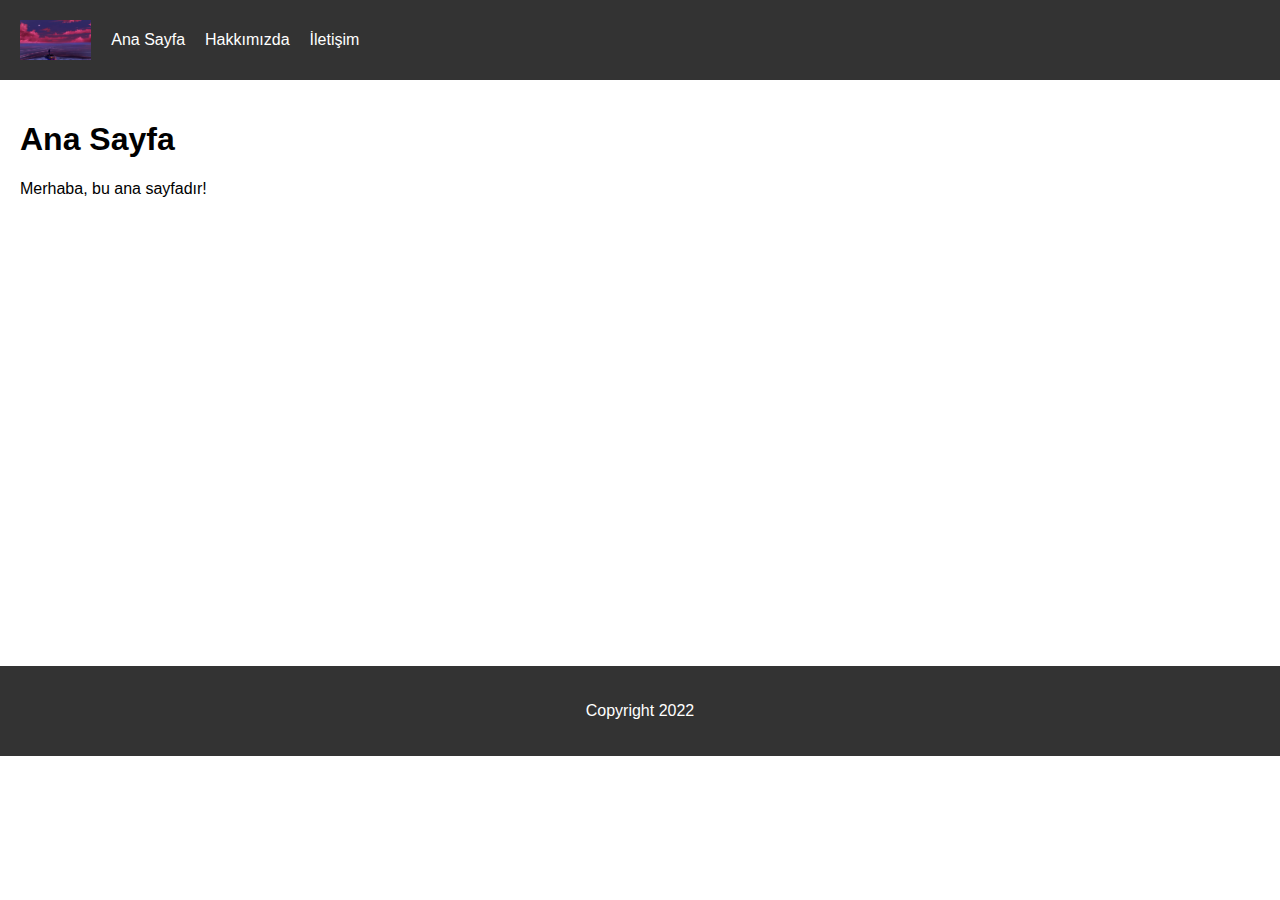
<file: index.html>
<!DOCTYPE html>
<html>
<head>
  <title>Ana Sayfa</title>
  <link rel="stylesheet" href="/css/styles.css">
</head>
<body>
  <header>
    <img src="/img/logo.png" alt="Logo">
    <nav>
      <ul>
        <li><a href="/index.html">Ana Sayfa</a></li>
        <li><a href="/about.html">Hakkımızda</a></li>
        <li><a href="/contact.html">İletişim</a></li>
      </ul>
    </nav>
  </header>
  <main>
    <h1>Ana Sayfa</h1>
    <p>Merhaba, bu ana sayfadır!</p>
    <br><br><br><br><br><br><br><br><br><br><br><br><br><br><br><br><br><br><br><br><br><br><br><br>


  </main>
  <footer>
    <p>Copyright 2022</p>
  </footer>
</body>
</html>
</file>
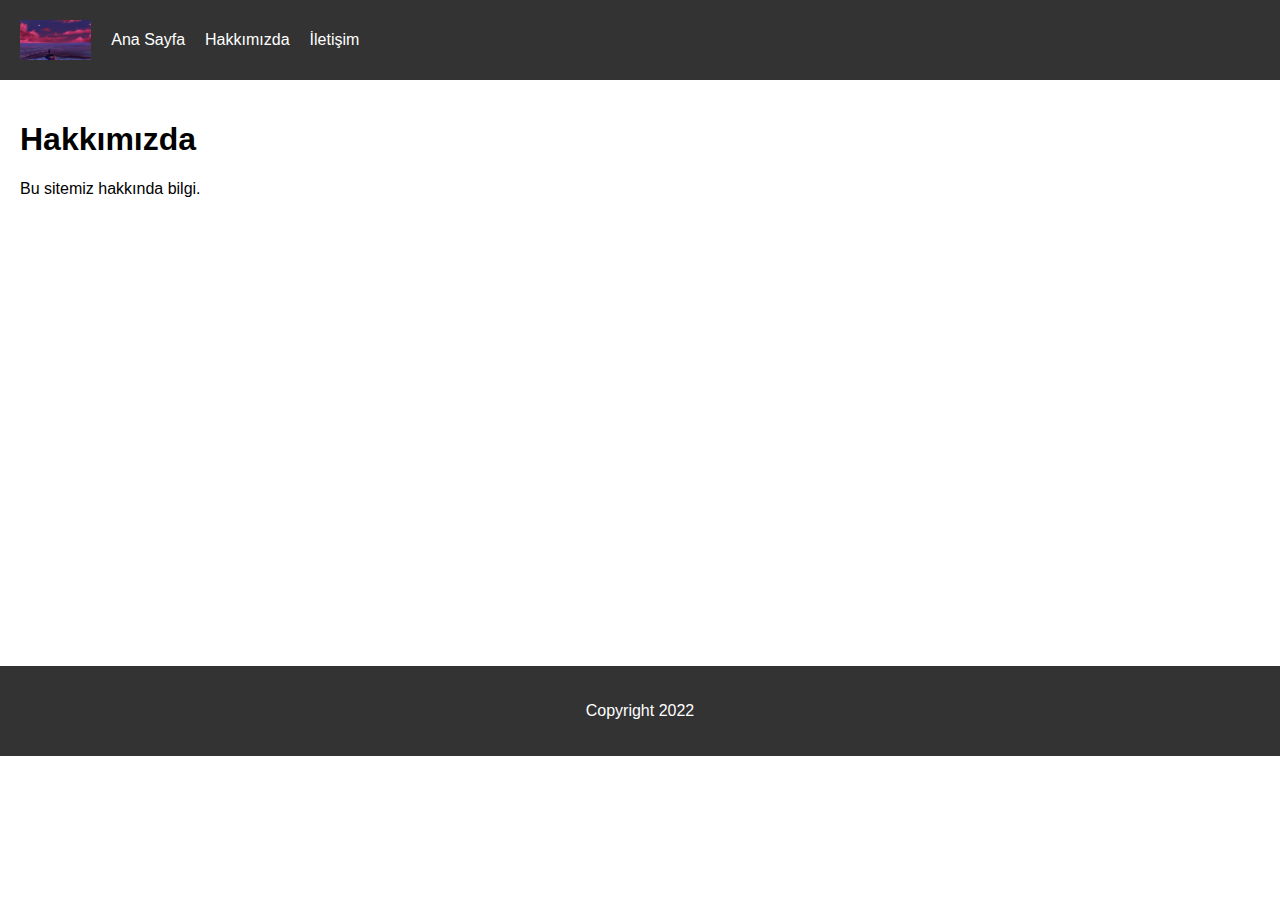
<file: about.html>
<!DOCTYPE html>
<html>
<head>
  <title>Hakkımızda</title>
  <link rel="stylesheet" href="/css/styles.css">
</head>
<body>
  <header>
    <img src="/img/logo.png" alt="Logo">
    <nav>
      <ul>
        <li><a href="/index.html">Ana Sayfa</a></li>
        <li><a href="/about.html">Hakkımızda</a></li>
        <li><a href="/contact.html">İletişim</a></li>
      </ul>
    </nav>
  </header>
  <main>
    <h1>Hakkımızda</h1>
    <p>Bu sitemiz hakkında bilgi.</p>
    <br><br><br><br><br><br><br><br><br><br><br><br><br><br><br><br><br><br><br><br><br><br><br><br>
  </main>
  <footer>
    <p>Copyright 2022</p>
  </footer>
</body>
</html>
</file>
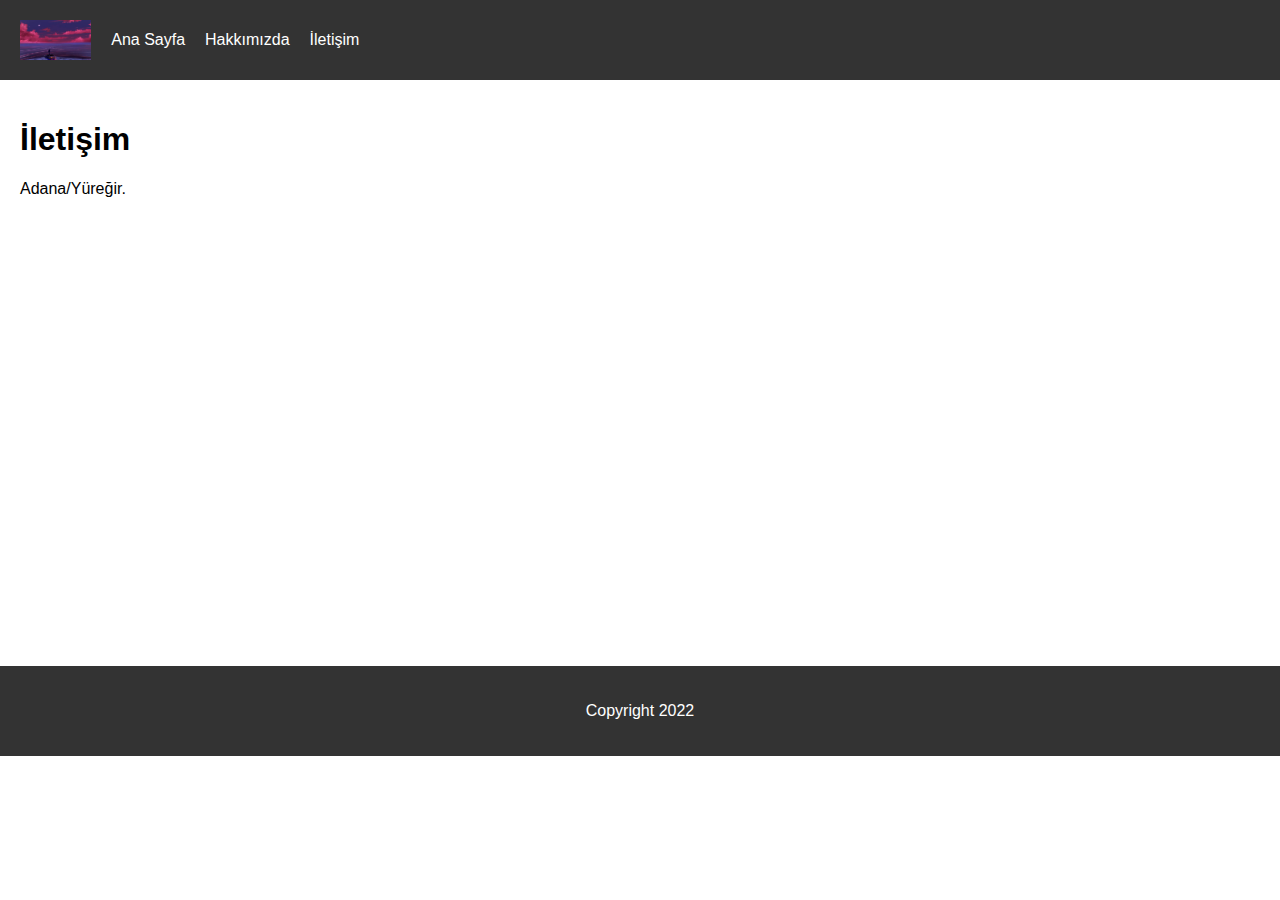
<file: contact.html>
<!DOCTYPE html>
<html>
<head>
  <title>İletişim</title>
  <link rel="stylesheet" href="/css/styles.css">
</head>
<body>
  <header>
    <img src="/img/logo.png" alt="Logo">
    <nav>
      <ul>
        <li><a href="/index.html">Ana Sayfa</a></li>
        <li><a href="/about.html">Hakkımızda</a></li>
        <li><a href="/contact.html">İletişim</a></li>
      </ul>
    </nav>
  </header>
  <main>
    <h1>İletişim</h1>
    <p>Adana/Yüreğir.</p>
    <br><br><br><br><br><br><br><br><br><br><br><br><br><br><br><br><br><br><br><br><br><br><br><br>
  </main>
  <footer>
    <p>Copyright 2022</p>
  </footer>
</body>
</html>
</file>
<file: css/styles.css>
body {
    margin: 0;
    font-family: sans-serif;
  }
  
  header {
    display: flex;
    align-items: center;
    background-color: #333;
    color: white;
    padding: 20px;
  }
  
  header img {
    height: 40px;
  }
  
  header nav {
    margin-left: 20px;
  }
  
  header ul {
    list-style: none;
    display: flex;
    margin: 0;
    padding: 0;
  }
  
  header li {
    margin-right: 20px;
  }
  
  header a {
    color: white;
    text-decoration: none;
  }
  
  main {
    padding: 20px;
  }
  
  footer {
    background-color: #333;
    color: white;
    text-align: center;
    padding: 20px;
  }
</file>
